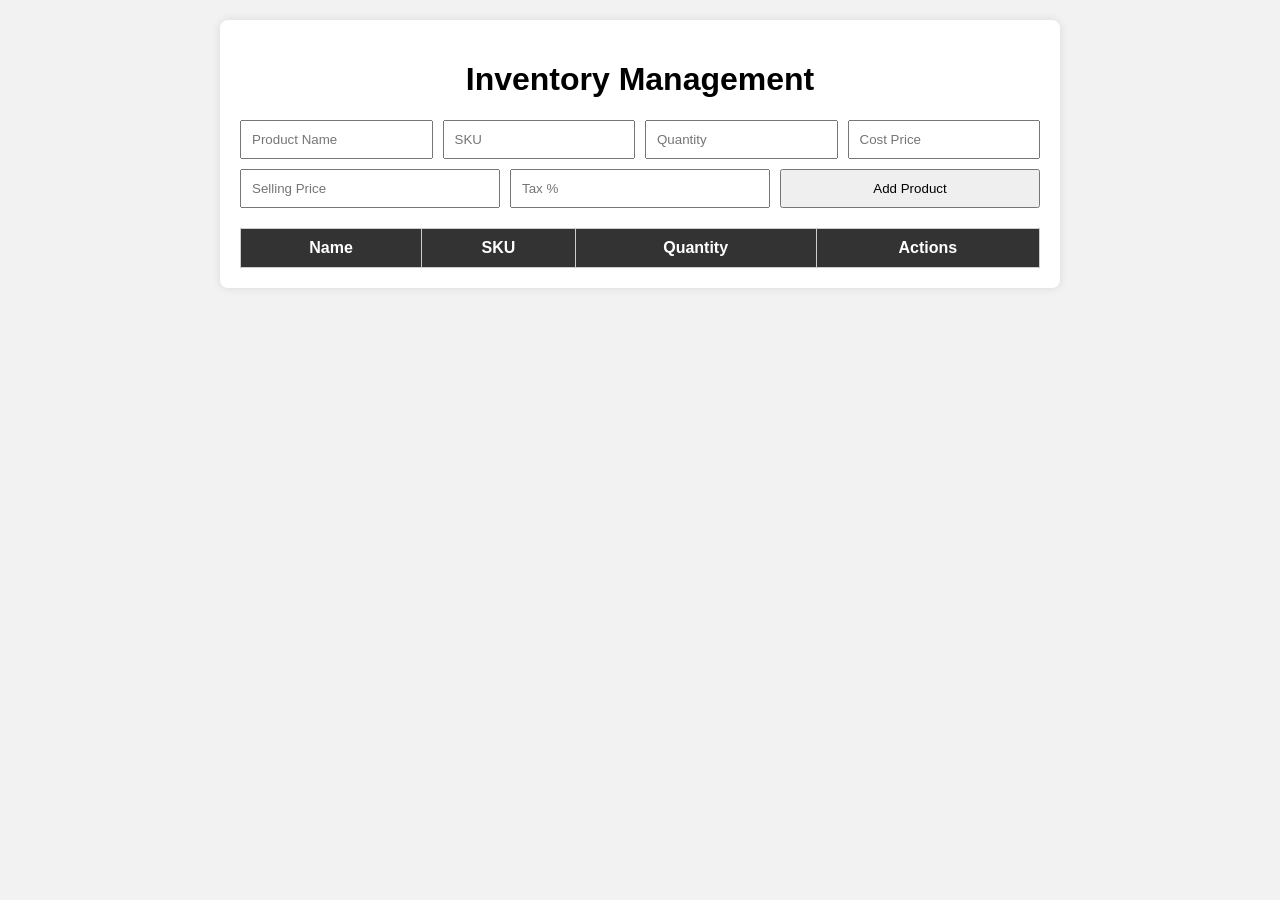
<file: inventory/index.html>
<!DOCTYPE html>
<html lang="en">
<head>
  <meta charset="UTF-8" />
  <meta name="viewport" content="width=device-width, initial-scale=1.0" />
  <title>Inventory Management</title>
  <link rel="stylesheet" href="style.css" />
</head>
<body>
  <div class="container">
    <h1>Inventory Management</h1>

    <form id="product-form">
      <input type="text" id="name" placeholder="Product Name" required />
      <input type="text" id="sku" placeholder="SKU" required />
      <input type="number" id="quantity" placeholder="Quantity" required />
      <input type="number" id="cost" placeholder="Cost Price" required />
      <input type="number" id="price" placeholder="Selling Price" required />
      <input type="number" id="tax" placeholder="Tax %" required />
      <button type="submit">Add Product</button>
    </form>

    <table>
      <thead>
        <tr>
          <th>Name</th>
          <th>SKU</th>
          <th>Quantity</th>
          <th>Actions</th>
        </tr>
      </thead>
      <tbody id="product-list"></tbody>
    </table>
  </div>

  <script src="script.js"></script>
</body>
</html>
</file>
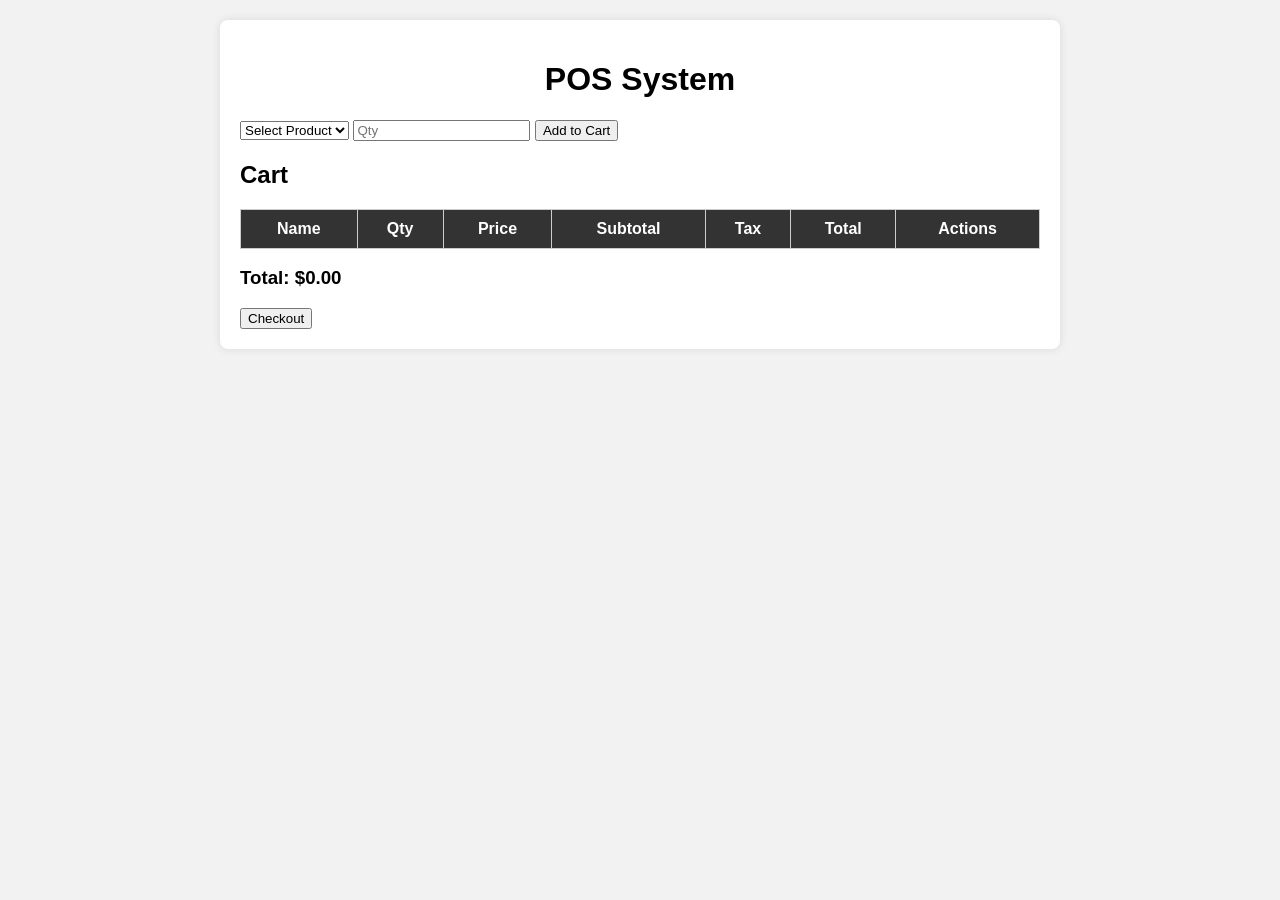
<file: inventory/pos.html>
<!DOCTYPE html>
<html lang="en">
<head>
  <meta charset="UTF-8" />
  <title>POS System</title>
  <link rel="stylesheet" href="style.css" />
</head>
<body>
  <div class="container">
    <h1>POS System</h1>
    
    <select id="product-select">
      <option value="">Select Product</option>
    </select>
    <input type="number" id="quantity" placeholder="Qty" min="1" />
    <button onclick="addToCart()">Add to Cart</button>

    <h2>Cart</h2>
    <table>
      <thead>
        <tr>
          <th>Name</th><th>Qty</th><th>Price</th>
          <th>Subtotal</th>
          <th>Tax</th>
          <th>Total</th>
          <th>Actions</th>
        </tr>
      </thead>
      <tbody id="cart-list"></tbody>
    </table>

    <h3>Total: $<span id="total-count">0.00</span></h3>
    <button onclick="checkout()">Checkout</button>
  </div>

  <script src="pos.js"></script>
</body>
</html>
</file>
<file: inventory/style.css>
body {
    font-family: Arial, sans-serif;
    background-color: #f2f2f2;
    margin: 0;
    padding: 20px;
  }
  
  .container {
    max-width: 800px;
    margin: auto;
    background: white;
    padding: 20px;
    border-radius: 8px;
    box-shadow: 0 0 10px rgba(0, 0, 0, 0.1);
  }
  
  h1 {
    text-align: center;
  }
  
  form {
    display: flex;
    gap: 10px;
    margin-bottom: 20px;
    flex-wrap: wrap;
  }
  
  form input,
  form button {
    padding: 10px;
    flex: 1;
    min-width: 150px;
  }
  
  table {
    width: 100%;
    border-collapse: collapse;
  }
  
  thead {
    background-color: #333;
    color: white;
  }
  
  td,
  th {
    padding: 10px;
    border: 1px solid #ccc;
    text-align: center;
  }
  
  button.edit,
  button.delete {
    margin: 0 5px;
    padding: 5px 10px;
    cursor: pointer;
  }
</file>
